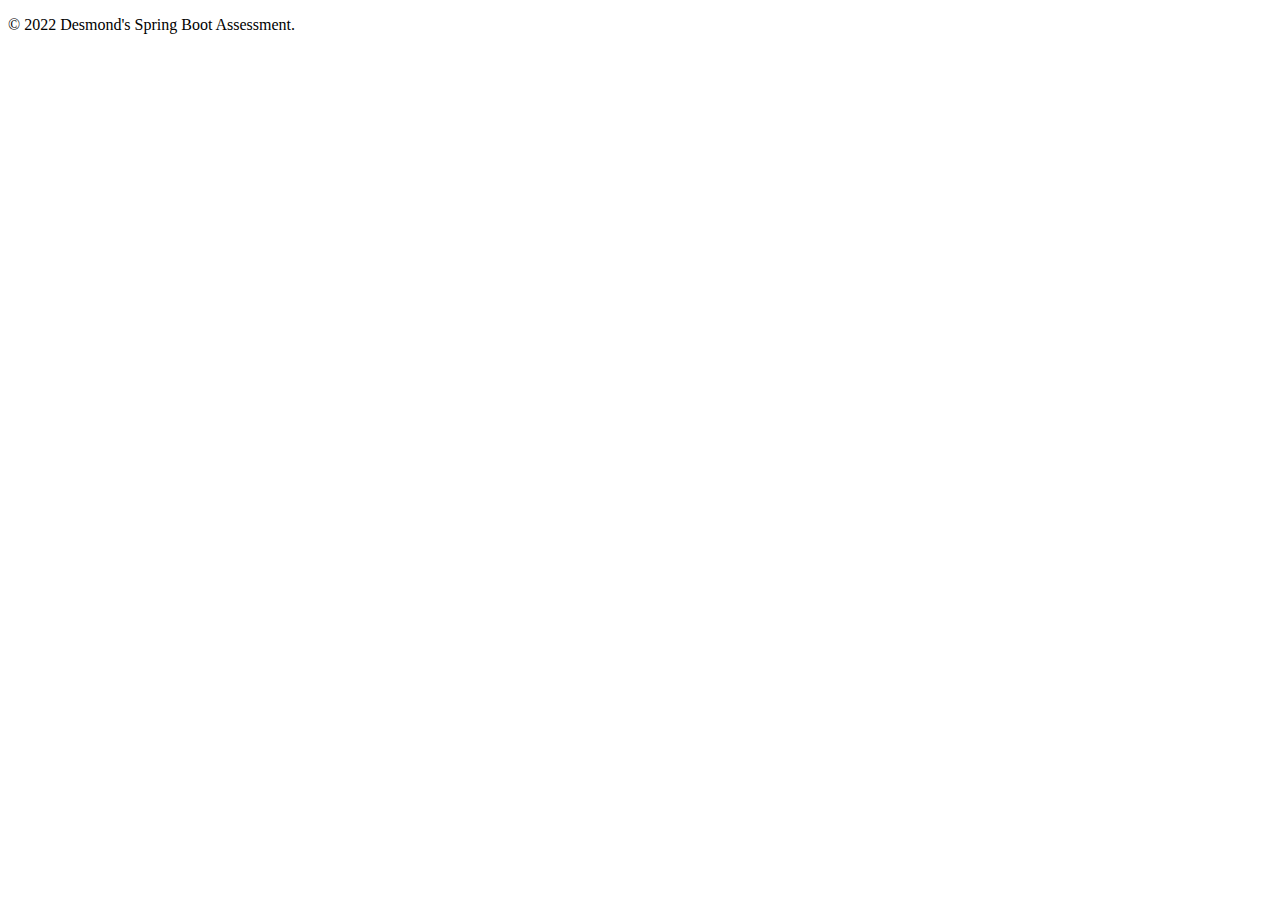
<file: src/main/resources/templates/fragments/footer.html>
<!DOCTYPE html>
<html lang="en" xmlns:th="https://www.thymeleaf.org/">
<head>
    <meta charset="UTF-8">
    <title>Title</title>
</head>
<body>
<!--    This HTML file is solely for footer-->
<div th:fragment="footer" class="container my-5">
    <div class="navbar navbar-expand-lg navbar-dark bg-dark fixed-bottom">
        <div class="container">
            <p class="navbar-text pull-left">© 2022 Desmond's Spring Boot Assessment.</p>
        </div>
    </div>
</div>

</body>
</html>
</file>
